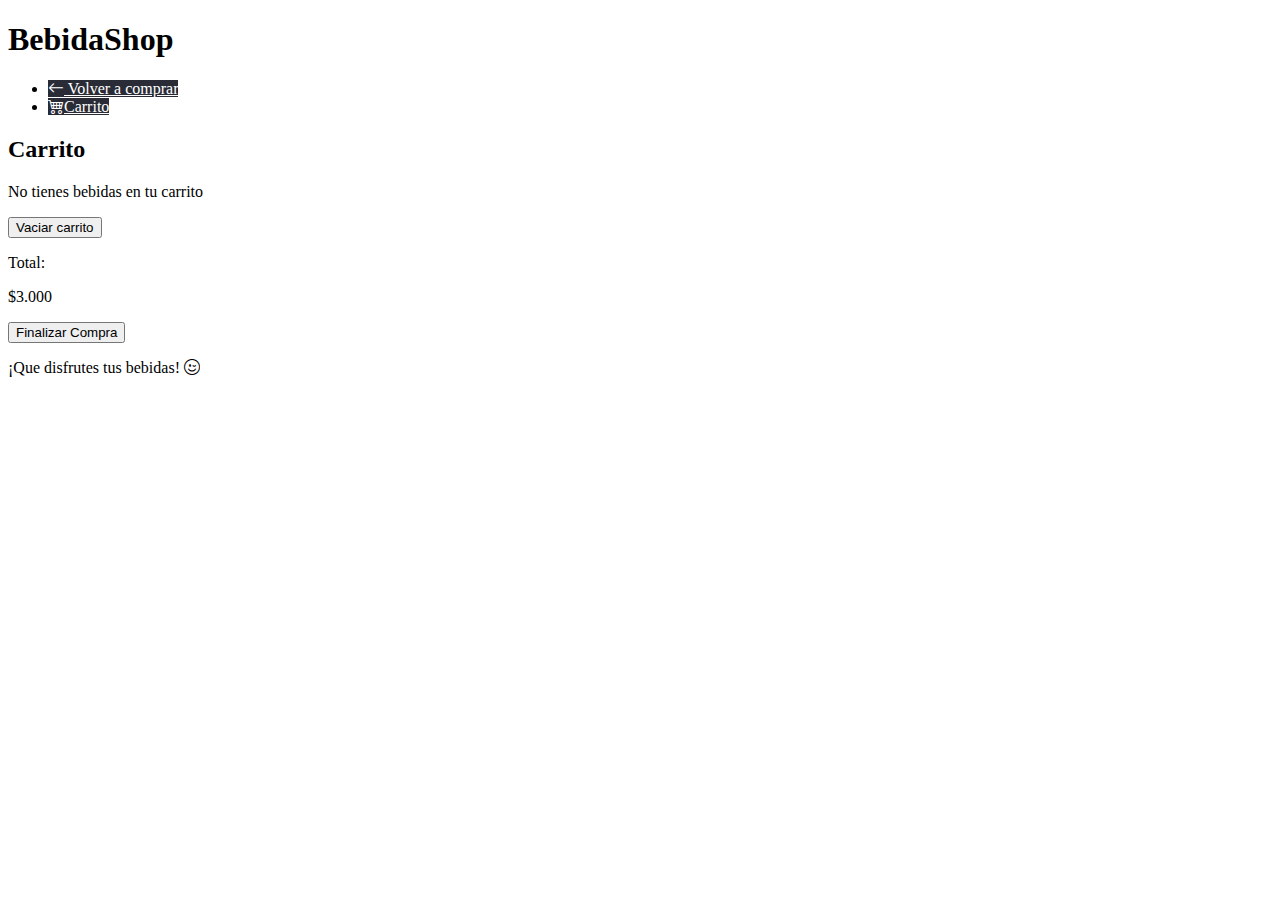
<file: carrito.html>
<!DOCTYPE html>
<html lang="en">

<head>
    <meta charset="UTF-8">
    <meta name="viewport" content="width=device-width, initial-scale=1.0">
    <title>BebidaShop</title>
    <link rel="stylesheet" href="https://cdn.jsdelivr.net/npm/bootstrap-icons@1.9.1/font/bootstrap-icons.css">
    <link rel="stylesheet" href="./css/estilo.css">
    <link rel="icon" href="./assets/BebidaShop.ico">
</head>

<body>

    <div class="contenedor">

        <aside>
            <header>
                <h1 class="logo">BebidaShop</h1>
            </header>

            <nav>
                <ul>
                    <li>
                        <a class="boton-menu boton-volver" href="./index.html">
                            <i class="bi bi-arrow-left "></i> Volver a comprar
                        </a>
                    </li>

                    <li>
                        <a class="boton-menu boton-carrito active" href="./carrito.html">
                            <i class="bi bi-cart4"></i>Carrito
                        </a>
                    </li>

                </ul>
            </nav>

        </aside>

        <main>

            <h2 class="titulo-princial">Carrito</h2>
            <div class="contenedor-carrito">
                <p id="carrito-vacio" class="carrito-vacio">No tienes bebidas en tu carrito</p>

                <div id="carrito-bebidas" class="carrito-bebidas disable">

                    <!-- content -->

                </div>

                <div id="carrito-acciones" class="carrito-acciones disable">
                    <div class="carrito-acciones-izquierda">
                        <button id="carrito-acciones-vaciar" class="carrito-acciones-vaciar">Vaciar carrito</button>
                    </div>
                    <div class="carrito-acciones-derecha">
                        <div class="carrito-acciones-total">
                            <p>Total:</p>
                            <p id="total">$3.000</p>
                        </div>
                        <button id="carrito-acciones-comprar" class="carrito-acciones-comprar">Finalizar Compra</button>
                    </div>
                </div>
                <p id="carrito-compra" class="carrito-compra disable">¡Que disfrutes tus bebidas!
                    <i class="bi bi-emoji-wink"></i>
                </p>
            </div>

        </main>
    </div>


    <script src="./js/carrito.js"></script>
</body>

</html>
</file>
<file: css/estilo.css>
/* Fuente */

@import url('https://fonts.googleapis.com/css2?family=Kanit:ital,wght@0,600;1,400;1,600&display=swap');



/* Estilo Navbar */

.navbar-brand {
  font-weight: 800;
  font-size: 25px;
  font-style: oblique;
  padding-left: 20px;

}

.carrito-icon,
.boton-categoria {
  background-color: #292c36;
  color: white;
  font-size: 20px;
  border-color: #789cef56;
  border-radius: 10px;
  padding-left: 12px;
  padding-right: 12px;
  padding-top: 5px;
  padding-bottom: 5px;
  box-shadow: rgba(0, 0, 0, 0.17) 0px -23px 25px 0px inset, rgba(0, 0, 0, 0.15) 0px -36px 30px 0px inset, rgba(0, 0, 0, 0.1) 0px -79px 40px 0px inset, rgba(0, 0, 0, 0.06) 0px 2px 1px, rgba(0, 0, 0, 0.09) 0px 4px 2px, rgba(0, 0, 0, 0.09) 0px 8px 4px, rgba(0, 0, 0, 0.09) 0px 16px 8px, rgba(0, 0, 0, 0.09) 0px 32px 16px;
}

.carrito-icon:hover {
  background-color: #35373d;
}

.boton-categoria:hover {
  background-color: #35373d;
}

.contador {
  font-size: 12px;
  font-weight: 700;
  border-radius: 100px;
  padding-right: 6px;
  padding-left: 6px;
  padding-top: 3px;
  padding-bottom: 3px;
  margin-bottom: 1px;
  background-color: red;
  z-index: 20;
}

.boton-menu {
  background-color: #292c36;
  color: white;
  border: 0;
}

/* Card Productos */

.card {
  width: 17rem;
  background-color: #111111;
  border-color: #00000032;
  border-radius: 10px;
  border: 100;

}


.card-title {
  color: white;
  font-weight: 600;
}

.card-precio {
  color: white;
  font-style: italic;
  font-weight: 100;
  font-size: 15px !important;
}

.btn-dark {
  width: 100%;
  border: 0;
  box-shadow: rgba(0, 0, 0, 0.17) 0px -23px 25px 0px inset, rgba(0, 0, 0, 0.15) 0px -36px 30px 0px inset, rgba(0, 0, 0, 0.1) 0px -79px 40px 0px inset, rgba(0, 0, 0, 0.06) 0px 2px 1px, rgba(0, 0, 0, 0.09) 0px 4px 2px, rgba(0, 0, 0, 0.09) 0px 8px 4px, rgba(0, 0, 0, 0.09) 0px 16px 8px, rgba(0, 0, 0, 0.09) 0px 32px 16px;
}

.card-img-top {
  width: 100%;
  border-radius: 10px;

}

.pt-2 {
  padding-top: 2.5rem !important;
}


/* Carrito */

#modalCarrito {
  display: none;
  position: fixed;
  top: 50%;
    left: 50%;
    transform: translate(-50%, -50%);
    z-index: 10;
    background-color: black;
    color: white;
    border-radius: 15px;
    padding: 20px;
    max-width: 80vw;
    max-height: 80vh;
    overflow-y: auto;
    text-align: center;
}



.modalShop-container {
  display: flex;
  flex-direction: column;
  justify-content: center;
  align-items: center;

}


.shopBody {
  background-color: black;
  background-position: center;
  color: white;
  height: max-content;
  width: 60vw;

}


.modal-container {
  border-radius: 15px;
}


.btnClose {
  color: white;
  font-size: 10px;
  font-weight: 700;
  border-radius: 100px;
  padding-right: 8px;
  padding-left: 8px;
  padding-top: 3px;
  padding-bottom: 3px;
  margin-bottom: 1px;
  margin-left: 95px;
  background-color: black;
  cursor: pointer;  

}

.infoShop {
  display: flex !important;
  flex-direction: row !important;
  align-items: center;
  justify-content: space-around;
  width: 55vw;
}


.imgShop {
  width: 90px;
  height: 90px;
  border-radius: 20px;
  margin-top: 20px;
  margin-right: 10px;
}


.bebidaTitulo {
  font-weight: 700;
  font-size: 25px;
  margin-top: 10px;
  width: 150px;
}


.infoBebida {
  font-size: 20px;
  font-weight: 600;
  font-style: italic;
  margin: 0;
}

.delItem {
  font-size: 20px;
  margin-bottom: 5px;
  margin-right: 50px;
}



/* Ajuste Media Query */

@media (max-width: 767px) {

  .navbar-brand {
    font-size: 20px;
  }

  .card {
    width: calc(50% - 20px);
    margin-right: 20px;
    margin-bottom: 20px;
  }


  .card:nth-child(3n) {
    margin-right: 0;
  }
}

@media (min-width: 768px) {

  .carrito-icon,
  .boton-categoria {
    font-size: 18px;
    padding-left: 10px;
    padding-right: 10px;
  }

  .contador {
    font-size: 10px;
    padding-right: 4px;
    padding-left: 4px;
    padding-top: 2px;
    padding-bottom: 2px;
  }

  .card {
    width: calc(33.3333% - 20px);
    margin-right: 20px;
    margin-bottom: 20px;
  }


  .card:nth-child(3n) {
    margin-right: 0;
  }


  #modalCarrito {
    padding: 10px;
    max-width: 90vw;
    max-height: 90vh;
  }

  .modalShop-container {
    width: 90%;
  }

  .infoShop {
    width: 90%;
  }

  .imgShop {
    width: 70px;
    height: 70px;
    margin-top: 10px;
    margin-right: 5px;
  }

  .bebidaTitulo {
    font-size: 20px;
    width: 120px;
  }

  .infoBebida {
    font-size: 14px;
  }

  .delItem {
    font-size: 18px;
    margin-bottom: 5px;
    margin-right: 30px;
  }

  .btnClose {
    font-size: 8px;
    padding-right: 6px;
    padding-left: 6px;
    padding-top: 2px;
    padding-bottom: 2px;
  }

}

@media (max-width: 576px) {
  .navbar-brand {
    font-size: 18px;
  }

  .carrito-icon,
  .boton-categoria {
    font-size: 16px;
    padding-left: 8px;
    padding-right: 8px;
  }

  .contador {
    font-size: 8px;
    padding-right: 3px;
    padding-left: 3px;
    padding-top: 1px;
    padding-bottom: 1px;
  }

  .card {
    width: calc(100% - 20px);
    margin-right: 20px;
    margin-bottom: 20px;
  }

  .card-title {
    font-size: 16px;
  }

  .card-precio {
    font-size: 10px;
  }

  .btn-dark {
    font-size: 12px;
  }

  #modalCarrito {
    padding: 8px;
    max-width: 95vw;
    max-height: 95vh;
  }

  .modalShop-container {
    flex-direction: row;
    width: 95%;
  }

  .infoShop {
    width: 95%;
  }

  .imgShop {
    width: 60px;
    height: 60px;
    margin-top: 8px;
    margin-right: 5px;
  }

  .bebidaTitulo {
    font-size: 14px;
    width: 100px;
  }

  .infoBebida {
    font-size: 10px;
  }

  .delItem {
    font-size: 14px;
    margin-bottom: 5px;
    margin-right: 20px;
  }

  .btnClose {
    font-size: 6px;
    padding-right: 4px;
    padding-left: 4px;
    padding-top: 1px;
    padding-bottom: 1px;
  }

}
</file>
